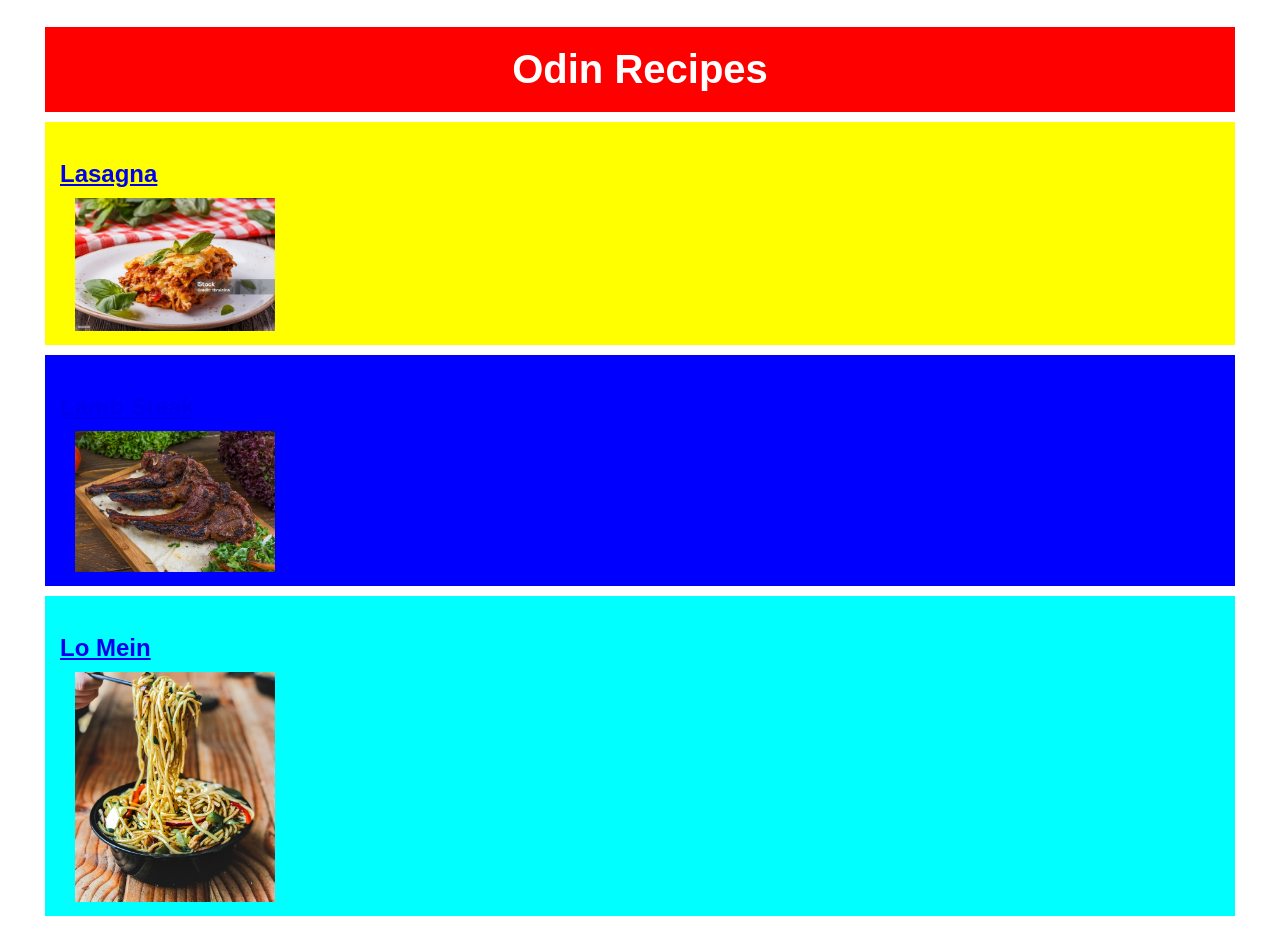
<file: index.html>
<!doctype html>
<html lang="en">
    <head>
        <meta charset="UTF-8" />
        <meta name="viewport" content="width=, initial-scale=1.0" />
        <title>Odin Recipes</title>
        <link rel="stylesheet" href="style.css" />
    </head>

    <body>
        <h1 class="main_heading">Odin Recipes</h1>

        <div class="rec_lasagna">
            <a href="recipes/lasagna.html" target="_self" rel="noopener noreferrer"><h2>Lasagna</h2></a>
            <img class="pic_lasagna" src="images/lasagna.jpg" alt="lasagna">
        </div>

        <div class="lambs">
            <a  href="recipes/lamb-steak.html" target="_self" rel="noopener noreferrer"><h2>Lamb Steak</h2></a>
            <img class="pic_lamb" src="images/lamb-steak.jpg" alt="lamb-steak">
        </div> 
       
        <div class="rec_lomein">
            <a href="recipes/lomein.html" target="_self" rel="noopener noreferrer"><h2>Lo Mein</h2></a>
            <img class="pic_lomein" src="images/lomein.jpg" alt="lomein">
        </div>

    </body>
</html>
</file>
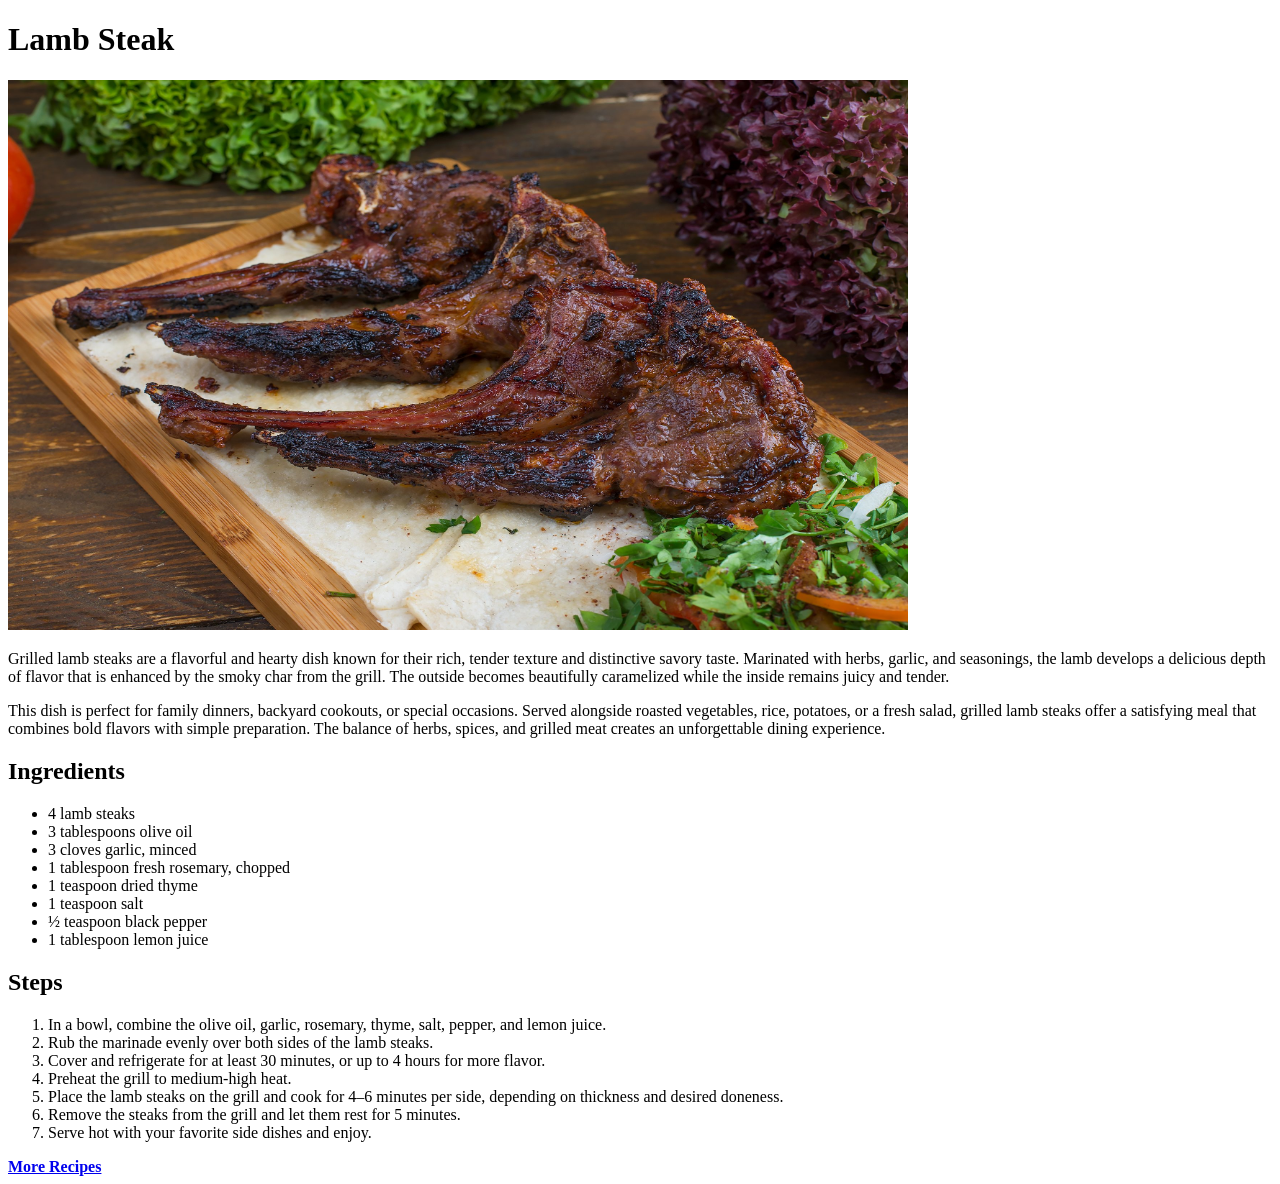
<file: recipes/lamb-steak.html>
<!DOCTYPE html>
<html lang="en">
<head>
    <meta charset="UTF-8">
    <meta name="viewport" content="width=device-width, initial-scale=1.0">
    <title>Lamb teak</title>
</head>
<body>
    <h1>Lamb Steak</h1>
    <img src="/images/lamb-steak.jpg "width="900px" height="550px" alt="Lamb Steak">
    <p>Grilled lamb steaks are a flavorful and hearty dish known for their rich, tender texture and distinctive savory taste. Marinated with herbs, garlic, and seasonings, the lamb develops a delicious depth of flavor that is enhanced by the smoky char from the grill. The outside becomes beautifully caramelized while the inside remains juicy and tender.

    <p>This dish is perfect for family dinners, backyard cookouts, or special occasions. Served alongside roasted vegetables, rice, potatoes, or a fresh salad, grilled lamb steaks offer a satisfying meal that combines bold flavors with simple preparation. The balance of herbs, spices, and grilled meat creates an unforgettable dining experience.</p>
    <h2>Ingredients</h2>
    <ul>
        <li>4 lamb steaks</li>
        <li>3 tablespoons olive oil</li>
        <li>3 cloves garlic, minced</li>
        <li>1 tablespoon fresh rosemary, chopped</li>
        <li>1 teaspoon dried thyme</li>
        <li>1 teaspoon salt</li>
        <li>½ teaspoon black pepper</li>
        <li>1 tablespoon lemon juice</li>
    </ul>
    <h2>Steps</h2>
    <ol>
        <li>In a bowl, combine the olive oil, garlic, rosemary, thyme, salt, pepper, and lemon juice.</li>
        <li>Rub the marinade evenly over both sides of the lamb steaks.</li>
        <li>Cover and refrigerate for at least 30 minutes, or up to 4 hours for more flavor.</li>
        <li>Preheat the grill to medium-high heat.</li>
        <li>Place the lamb steaks on the grill and cook for 4–6 minutes per side, depending on thickness and desired doneness. </li>
        <li>Remove the steaks from the grill and let them rest for 5 minutes.</li>
        <li>Serve hot with your favorite side dishes and enjoy.</li>
    </ol>
    <a href="/../index.html"><strong>More Recipes</strong></a>
</body>
</html>
</file>
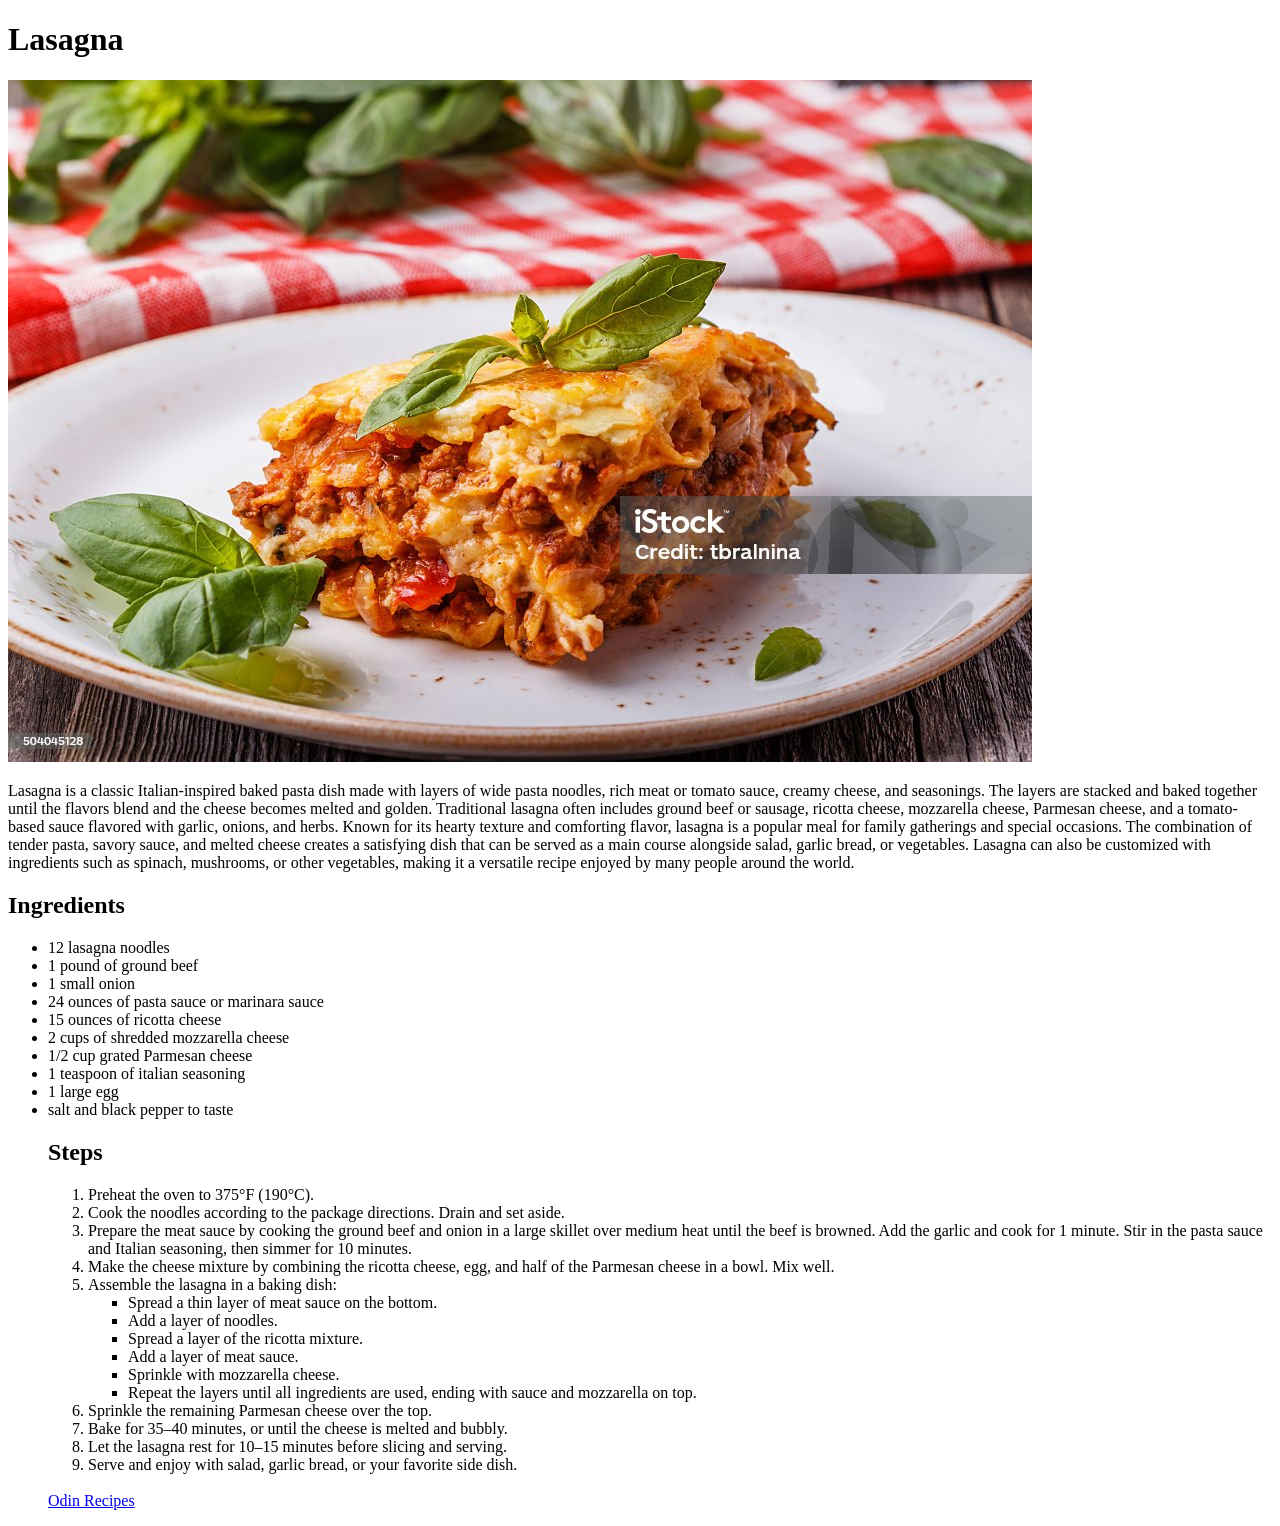
<file: recipes/lasagna.html>
<!DOCTYPE html>
<html lang="en">
<head>
    <meta charset="UTF-8">
    <meta name="viewport" content="width=device-width, initial-scale=1.0">
    <title>Lasagna Recipe</title>
</head>

<body>
    <h1>Lasagna</h1>
    <img src="../images/lasagna.jpg" alt="lasagna image">
    <p>Lasagna is a classic Italian-inspired baked pasta dish made with layers of wide pasta noodles, rich meat or tomato sauce, creamy cheese, and seasonings. The layers are stacked and baked together until the flavors blend and the cheese becomes melted and golden. Traditional lasagna often includes ground beef or sausage, ricotta cheese, mozzarella cheese, Parmesan cheese, and a tomato-based sauce flavored with garlic, onions, and herbs.

Known for its hearty texture and comforting flavor, lasagna is a popular meal for family gatherings and special occasions. The combination of tender pasta, savory sauce, and melted cheese creates a satisfying dish that can be served as a main course alongside salad, garlic bread, or vegetables. Lasagna can also be customized with ingredients such as spinach, mushrooms, or other vegetables, making it a versatile recipe enjoyed by many people around the world.</p>
<h2>Ingredients</h2>
<ul>
    <li>12 lasagna noodles</li>
    <li>1 pound of ground beef</li>
    <li>1 small onion</li>
    <li>24 ounces of pasta sauce or marinara sauce</li>
    <li>15 ounces of ricotta cheese</li>
    <li>2 cups of shredded mozzarella cheese</li>
    <li>1/2 cup grated Parmesan cheese</li>
    <li>1 teaspoon of italian seasoning</li>
    <li>1 large egg</li>
    <li>salt and black pepper to taste</li>
</ul>

<ol><h2>Steps</h2>

<ol>    
    <li>Preheat the oven to 375°F (190°C).</li>
    <li>Cook the noodles according to the package directions. Drain and set aside.</li>
    <li>Prepare the meat sauce by cooking the ground beef and onion in a large skillet over medium heat until the beef is browned. Add the garlic and cook for 1 minute. Stir in the pasta sauce and Italian seasoning, then simmer for 10 minutes.</li>
    <li>Make the cheese mixture by combining the ricotta cheese, egg, and half of the Parmesan cheese in a bowl. Mix well.</li>
    <li>Assemble the lasagna in a baking dish:
        <ul>
            <li>Spread a thin layer of meat sauce on the bottom.
            <li>Add a layer of noodles.
            <li>Spread a layer of the ricotta mixture.
            <li>Add a layer of meat sauce.
            <li>Sprinkle with mozzarella cheese.
            <li>Repeat the layers until all ingredients are used, ending with sauce and mozzarella on top.</li>
        </ul>
    <li>Sprinkle the remaining Parmesan cheese over the top.</li>
    <li>Bake for 35–40 minutes, or until the cheese is melted and bubbly.</li>
    <li>Let the lasagna rest for 10–15 minutes before slicing and serving.</li>
    <li>Serve and enjoy with salad, garlic bread, or your favorite side dish.</li>
</ol>
<br>
<a href="../index.html" target="_self" rel="noreferrer noopener"> Odin Recipes</a>
</body>
</html>
</file>
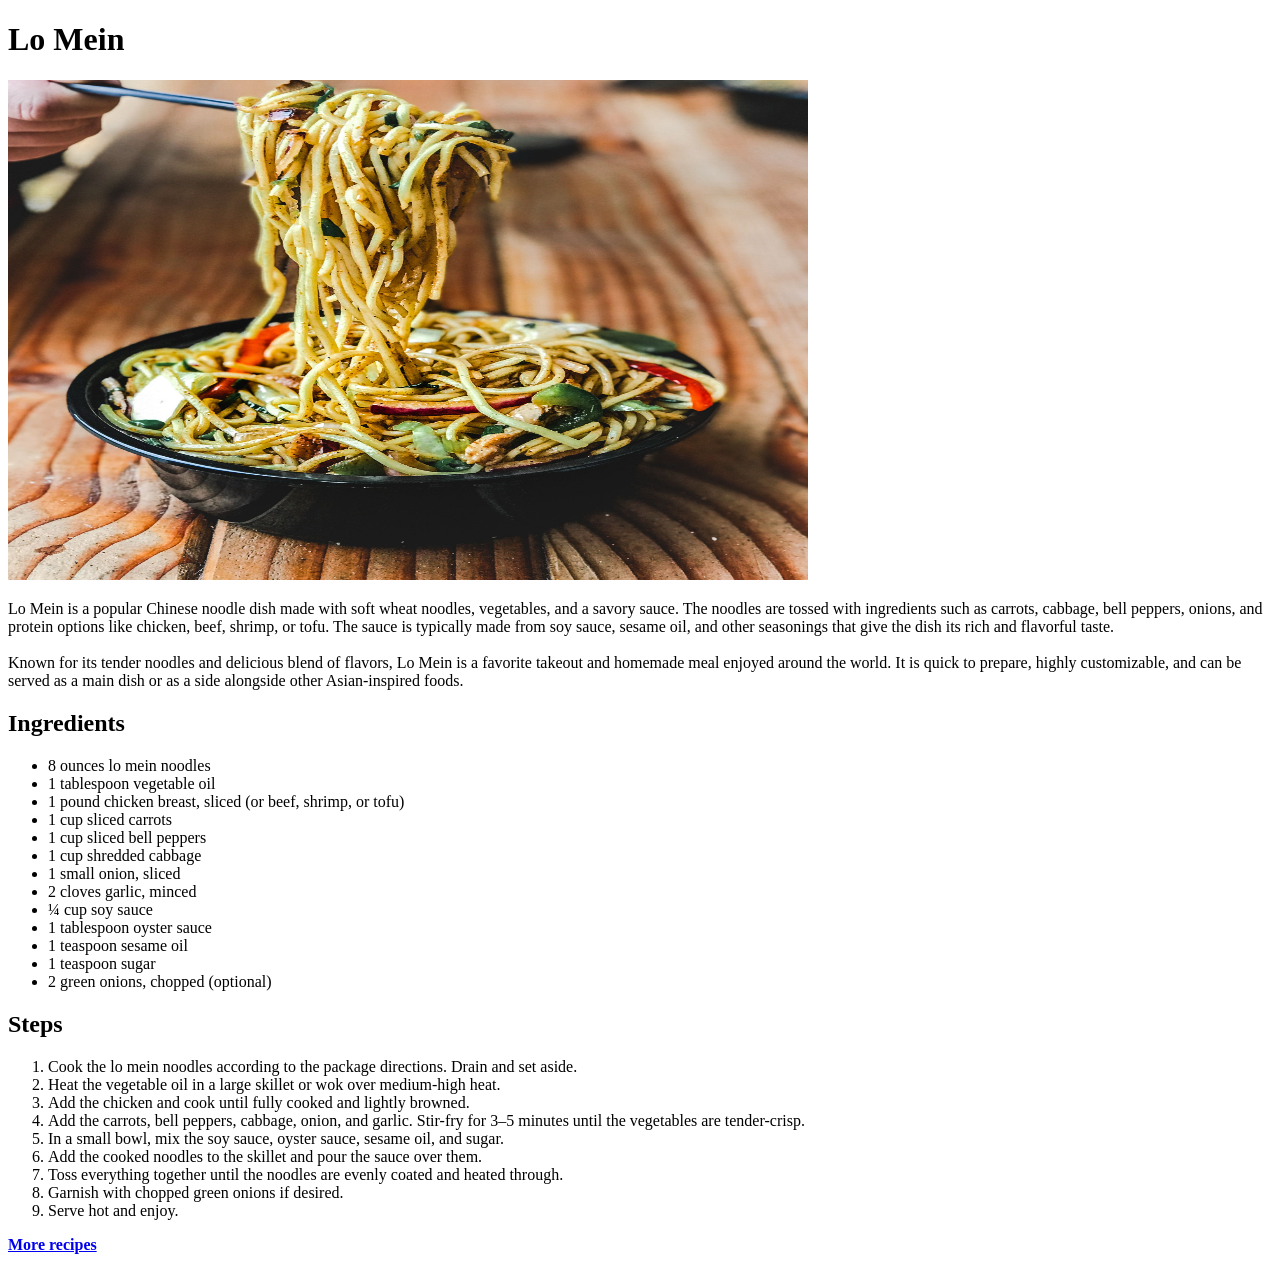
<file: recipes/lomein.html>
<!DOCTYPE html>
<html lang="en">
<head>
    <meta charset="UTF-8">
    <meta name="viewport" content="width=device-width, initial-scale=1.0">
    <title>Lo mein</title>
</head>
<body>
    <H1>Lo Mein</H1>
    <img class lo_mein src="/images/lomein.jpg"width="800" height="500" alt="Lo mein">
    <p>Lo Mein is a popular Chinese noodle dish made with soft wheat noodles, vegetables, and a savory sauce. The noodles are tossed with ingredients such as carrots, cabbage, bell peppers, onions, and protein options like chicken, beef, shrimp, or tofu. The sauce is typically made from soy sauce, sesame oil, and other seasonings that give the dish its rich and flavorful taste.
<br>
<br>
Known for its tender noodles and delicious blend of flavors, Lo Mein is a favorite takeout and homemade meal enjoyed around the world. It is quick to prepare, highly customizable, and can be served as a main dish or as a side alongside other Asian-inspired foods.</p>

<h2>Ingredients</h2>
<ul>
    <li>8 ounces lo mein noodles</li>
    <li>1 tablespoon vegetable oil</li>
    <li>1 pound chicken breast, sliced (or beef, shrimp, or tofu)</li>
    <li>1 cup sliced carrots</li>
    <li>1 cup sliced bell peppers</li>
    <li>1 cup shredded cabbage</li>
    <li>1 small onion, sliced</li>
    <li>2 cloves garlic, minced</li>
    <li>¼ cup soy sauce</li>
    <li>1 tablespoon oyster sauce</li>
    <li>1 teaspoon sesame oil</li>
    <li>1 teaspoon sugar</li>
    <li>2 green onions, chopped (optional)</li>
</ul>
<h2>Steps</h2>
<ol>
    <li>Cook the lo mein noodles according to the package directions. Drain and set aside.</li>
    <li>Heat the vegetable oil in a large skillet or wok over medium-high heat.</li>
    <li>Add the chicken and cook until fully cooked and lightly browned.</li>
    <li>Add the carrots, bell peppers, cabbage, onion, and garlic. Stir-fry for 3–5 minutes until the vegetables are tender-crisp.</li>
    <li>In a small bowl, mix the soy sauce, oyster sauce, sesame oil, and sugar.</li>
    <li>Add the cooked noodles to the skillet and pour the sauce over them.</li>
    <li>Toss everything together until the noodles are evenly coated and heated through.</li>
    <li>Garnish with chopped green onions if desired.</li>
    <li>Serve hot and enjoy.</li>
</ol>
<a href="/index.html" target="_self" rel="noopener noreferrer"><strong>More recipes</strong></a>
</body>
</html>
</file>
<file: style.css>
* {
    font-family: Arial, Helvetica, sans-serif;
    margin-left: 15px; margin-right: 15px;
    margin-bottom: 10px;
}

/*Index Style */

.main_heading {
    background-color: red;
    font-size: 40px;
    text-align: center;
    color: white;
    padding: 20px;
    font-weight: 900;

}

.rec_lasagna {
    background-color: yellow;
}

.pic_lasagna {
width: 200px;
}

.lambs {
    background-color: blue;
}

.pic_lamb {
    width: 200px;
}

.rec_lomein {
    background-color: aqua;
}

.pic_lomein {
    width: 200px;
}

/* Lasagna recipe style */
</file>
